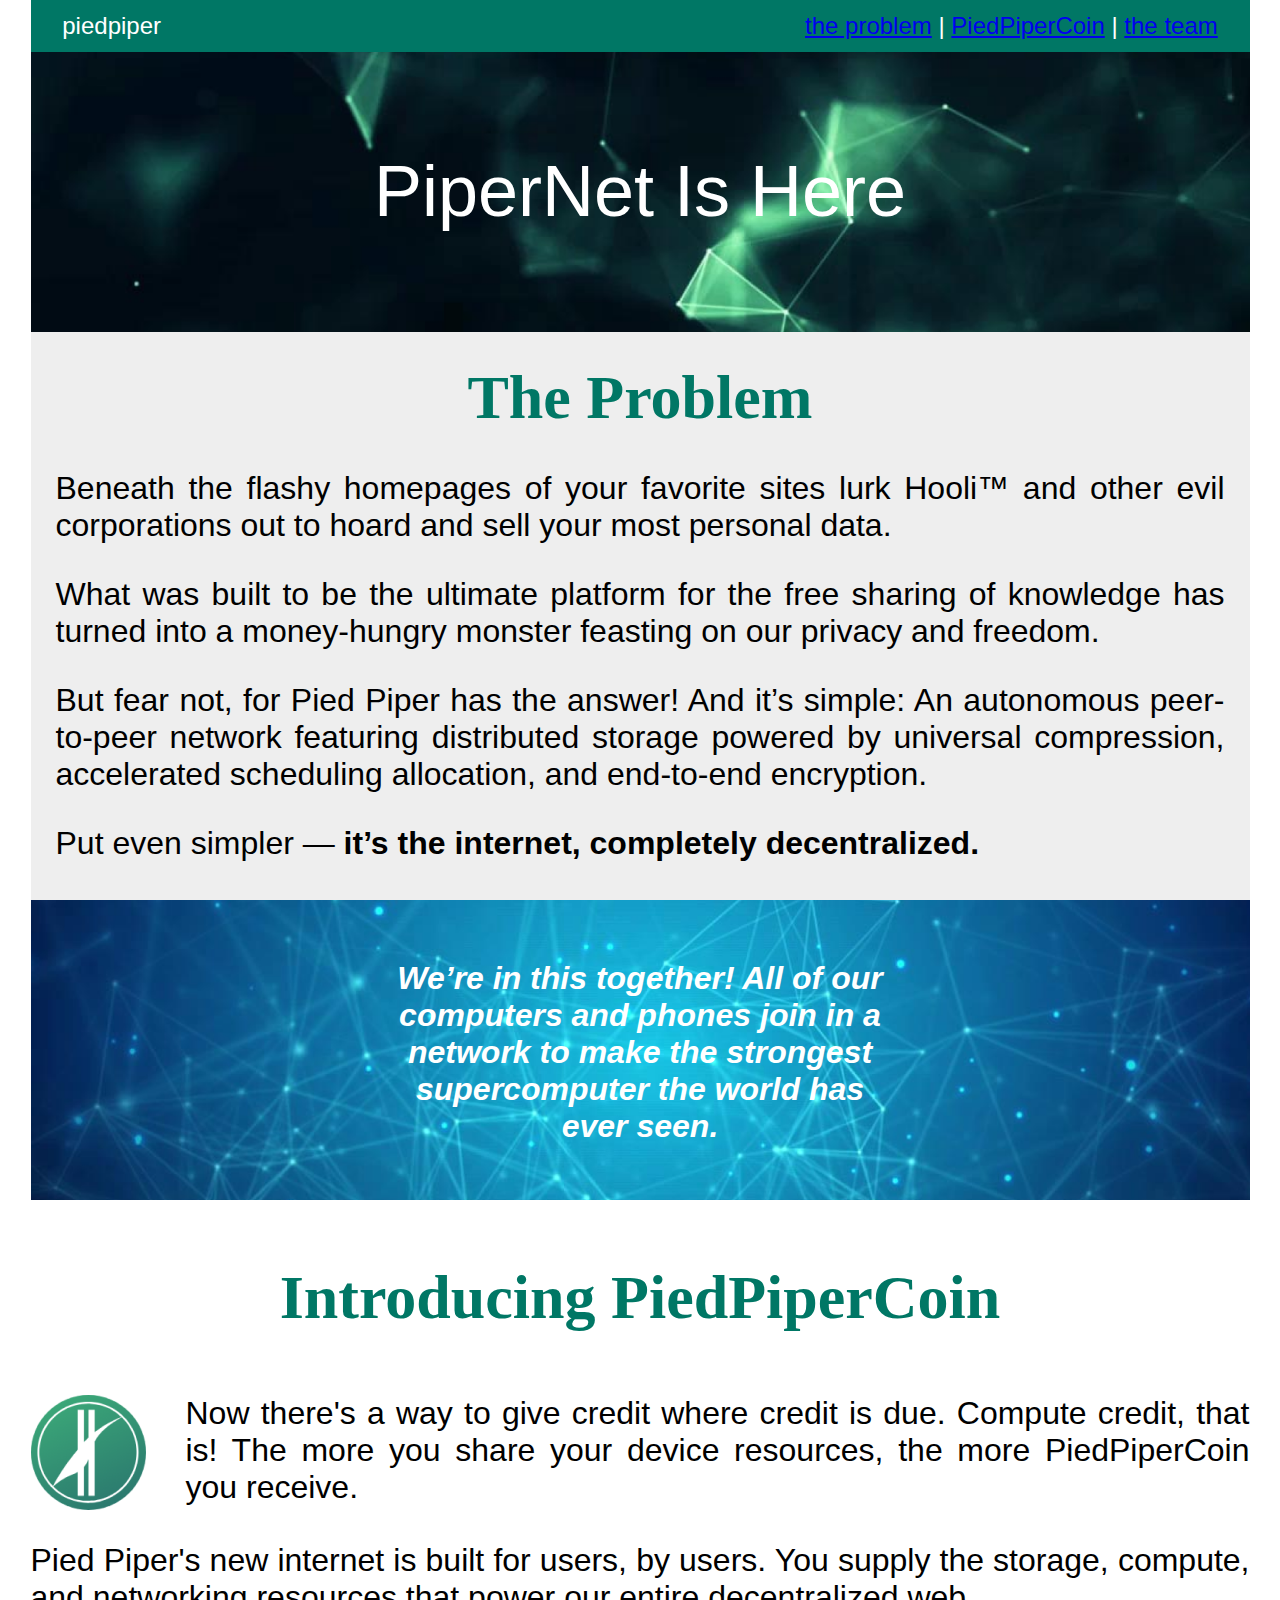
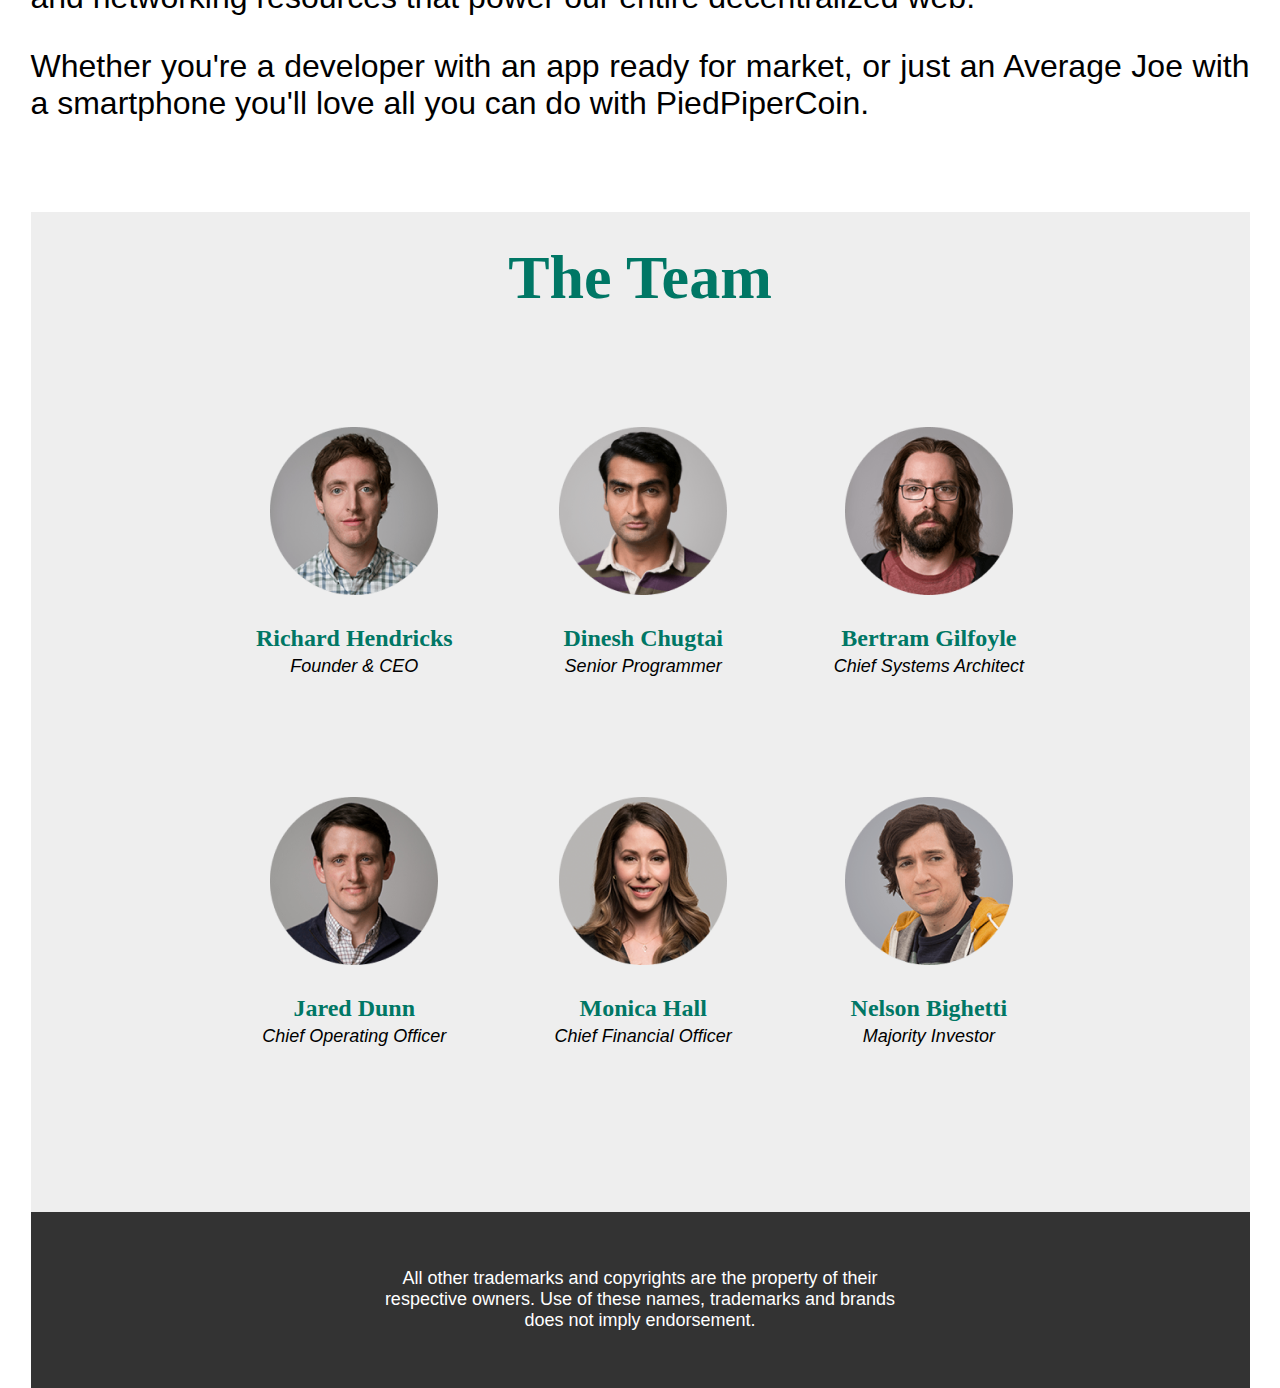
<file: PPC/index.html>
<!DOCTYPE html>
<html>
    <head>
	    <meta charset="UTF-8"/>
		<title>Pied Piper Landing Page</title>
		<link rel="stylesheet" href="homework2.css">
	</head>
    <body>
	<div class="container">
		<table class="table_container">
		<tr>
		<th>
		<div class="logo">piedpiper</div></th>
			<th class="inviz"></th>
			<th><div class="right">	
				<a href="#the_problem">the problem</a> | 
				<a href="#PiedPiperCoin">PiedPiperCoin</a> | 
				<a href="#the_team">the team</a>
			</div></th>
		</tr>
		</table>
		</div>		
		<div class="banner">
			<h1 class="banner_pipernet">PiperNet Is Here</h1>
		</div>
		<div class="banner_bottom">
			<h3 class="banner_problem" id="the_problem">The Problem</h3>
			<div class="text">
				<p>Beneath the flashy homepages of your favorite sites lurk Hooli™ and other evil corporations out to hoard and sell your most personal data.</p>
				<p>What was built to be the ultimate platform for the free sharing of knowledge has turned into a money-hungry monster feasting on our privacy and freedom.</p> 
				<p>But fear not, for Pied Piper has the answer! And it’s simple: An autonomous peer-to-peer network featuring distributed storage powered by universal compression, accelerated scheduling allocation, and end-to-end encryption.</p> 
				<p>Put even simpler — <strong>it’s the internet, completely decentralized.</strong></p>
			</div>
		</div> 	
		<div class="banner_bottom2">
			<p class="text2">We’re in this together! All of our computers and phones join in a network to make the strongest supercomputer the world has ever seen.</p>
		</div>
		<div class="banner_bottom3">
			<h3 class="banner_introducing" id="PiedPiperCoin">Introducing PiedPiperCoin</h3>
				<div class="text3">
					<img class="imglogo" src="PPC Logo.png" alt="логотип"/>
					<p class="textlogo"> Pied Piper's new internet is built for users, by users. You supply the storage, compute, and networking resources that power our entire decentralized web.</p>
					<p>Now there's a way to give credit where credit is due. Compute credit, that is! The more you share your device resources, the more PiedPiperCoin you receive.</p>
					<p>Whether you're a developer with an app ready for market, or just an Average Joe with a smartphone you'll love all you can do with PiedPiperCoin.</p>
				</div>	
		</div>
		<div class="banner_bottom4">
			<h3 class="banner_theteam" id="the_team">The Team</h3>
				<table class="table_theteam">
				<tr>
					<td>
					<div class="Richard_Hendricks">
						<img src="Richard Hendricks.png" alt="Richard Hendricks"/>
						<div>
							<p>Richard Hendricks</P>
							<p class="Richard_Hendricks_text">Founder & CEO</p>
						</div>
					</div>
					</td>
					<td>
					<div class="Dinesh_Chugtai">
						<img src="Dinesh Chugtai.png" alt="Dinesh Chugtai"/>
						<div>
							<p>Dinesh Chugtai</P>
							<p class="Dinesh_Chugtai_text">Senior Programmer</p>
						</div>
					</div>
					</td>
					<td>
					<div class="Bertram_Gilfoyle">
						<img src="Bertram Gilfoyle.png" alt="Bertram Gilfoyle"/>
						<div>
							<p>Bertram Gilfoyle</p>
							<p class="Bertram_Gilfoyle_text">Chief Systems Architect</p>
						</div>
					</div>
					</td>
				</tr>
				<tr>
					<td>
					<div class="Jared_Dunn">
						<img src="Jared Dunn.png" alt="Jared Dunn"/>
						<div>
							<p>Jared Dunn</p>
							<p class="Jared_Dunn_text">Chief Operating Officer</p>
						</div>
					</div>
					</td>
					<td>
					<div class="Monica_Hall">
						<img src="Monica Hall.png" alt="Monica Hall"/>
						<div>
							<p>Monica Hall</p>
							<p class="Monica_Hall_text">Chief Financial Officer</p>
						</div>
					</div>
					</td>
					<td>
					<div class="Nelson_Bighetti">
						<img src="Nelson Bighetti.png" alt="Nelson Bighetti"/>
						<div>
							<p>Nelson Bighetti</p>
							<p class="Nelson_Bighetti_text">Majority Investor</p>
						</div>
					</div>
					</td>
				</tr>
				</table>
		</div>
		<div class="banner_bottom5">
			<p class="text4">All other trademarks and copyrights are the property of their respective owners. Use of these names, trademarks and brands does not imply endorsement.</p>
		</div>	
	</body>
</html>
</file>
<file: PPC/homework2.css>
body {
	width: 1219px;
	paddding-left: 50px;
	paddding-right: 50px;
	margin: auto;
}
div {
	display: block;
}

.container {
	background-color: #007765;
	margin: 0 auto;
	position: fixed;
	margin-top: -50px;
	width: 1219px;
	
}

.table_container {
	margin: auto;
	vertical-align: middle;
}

th {
	padding: 10px;
}

.inviz {
	width: 600px;
}

.logo {
	background-color: #007765;
	float: left;
	color: white;
	float: left;
	
	font-family: Roboto, sans-serif;
	font-style: normal;
	font-weight: 500;
	line-height: normal;
	font-size: 24px;
	text-align: center;
}

.right {
	background-color: #007765;
	float: right;
	color: white;
	
	
	
	font-family: 'Roboto', sans-serif;
	font-style: normal;
	font-weight: 500;
	line-height: normal;
	font-size: 24px;
	text-align: center;
}

.banner {
	background-image: url(image.png);
	background-size: cover;
	margin-top: 50px;
}

.banner_pipernet {
	font-size: 72px;
	text-align: center;
	font-family: 'Roboto', sans-serif;
	font-style: normal;
	font-weight: 500;
	line-height: normal;
	color: white;
	padding: 100px;
	
} 

.banner_bottom {
	height: 600px;
	background-color: #EEEEEE;
	margin-top: -62px;
}

.banner_problem {
	font-size: 62px;
	text-align: center;
	font-family: Roboto;
	font-style: normal;
	font-weight: 800;
	line-height: normal;
	color: #007765;
	padding-top: 30px;
}

.text {
	text-align: justify;
	font-family: 'Roboto', sans-serif;
	font-style: normal;
	font-weight: normal;
	line-height: normal;
	font-size: 32px;
	margin-left: 25px;
	margin-right: 25px; 
	margin-top: -25px;
}

.banner_bottom2 {
	background-image: url(sea.png);
	height: 300px;
	margin-top: -32px;
	background-size: cover;
}

.text2 {
	font-size: 32px;
	width: 500px;
	font-family: 'Roboto', sans-serif;
	font-style: italic;
	font-weight: 800;
	line-height: normal;
	font-size: 32px;
	text-align: center;
	margin: auto;
	color: white;
	padding-top: 60px;	
}

.banner_bottom3 {
	height: 900px;
	background-color: white;
}

.banner_introducing {
	font-size: 62px;
	text-align: center;
	font-family: Roboto;
	font-style: normal;
	font-weight: 800;
	line-height: normal;
	color: #007765;
} 

.text3 {
	text-align: justify;
	font-family: 'Roboto', sans-serif;
	font-style: normal;
	font-weight: normal;
	line-height: normal;
	font-size: 32px;
	margin-left: 25px;
	margin-right: 25px; 
	margin-top: -25px;
	margin: auto;

}

.imglogo {
	float: left;
	margin-left: 0px;
	margin-right: 40px;
}

.textlogo {
	float: right;
}

.banner_bottom4 {
	height: 1000px;
	background-color: #EEEEEE;
}

.banner_theteam {
	font-size: 62px;
	text-align: center;
	font-family: Roboto;
	font-style: normal;
	font-weight: 800;
	line-height: normal;
	color: #007765;
	padding-top: 30px;
	margin-top: -350px;
}

.table_theteam {
	vertical-align: middle;
	text-align: center;
	margin: auto;
	color: #007765;
	font-family: Roboto;
	font-style: normal;
	font-weight: bold;
	line-height: normal;
	font-size: 24px;
}

td {
	padding: 50px;
	
}

.Richard_Hendricks_text   {
	color: black;
	font-size: 18px;
	margin-top: -20px;
	font-family: 'Roboto', sans-serif;
	font-style: italic;
	font-weight: normal;
	line-height: normal;
}

.Dinesh_Chugtai_text {
	color: black;
	font-size: 18px;
	margin-top: -20px;
	font-family: 'Roboto', sans-serif;
	font-style: italic;
	font-weight: normal;
	line-height: normal;
}

.Bertram_Gilfoyle_text {
	color: black;
	font-size: 18px;
	margin-top: -20px;
	font-family: 'Roboto', sans-serif;
	font-style: italic;
	font-weight: normal;
	line-height: normal;
}

.Jared_Dunn_text {
	color: black;
	font-size: 18px;
	margin-top: -20px;
	font-family: 'Roboto', sans-serif;
	font-style: italic;
	font-weight: normal;
	line-height: normal;
}

.Monica_Hall_text {
	color: black;
	font-size: 18px;
	margin-top: -20px;
	font-family: 'Roboto', sans-serif;
	font-style: italic;
	font-weight: normal;
	line-height: normal;
}

.Nelson_Bighetti_text {
	color: black;
	font-size: 18px;
	margin-top: -20px;
	font-family: 'Roboto', sans-serif;
	font-style: italic;
	font-weight: normal;
	line-height: normal;
}

.banner_bottom5 {
	height: 176px;
	background-color: #333333;
}

.text4 {
	font-family: 'Roboto', sans-serif;
	font-style: normal;
	font-weight: normal;
	line-height: normal;
	font-size: 18px;
	text-align: center;
	width: 540px;
	height: 64px;
	margin: auto;
	color: white;
	padding-top: 56px;
}








/*

h1 {
	background-image: url(image.png);
	color: white;
	margin-top: 0px;
	height: 300px;
	font-family: Roboto;
	font-style: normal;
	font-weight: 500;
	line-height: normal;
	font-size: 72px;
	text-align: center;
}

h2 {
	position: absolute;
	
	background-color: white;
	color: #007765;
	text-align: center;
	font-size: 62px;
	margin-top: 0px;
	font-family: Roboto;
	font-style: normal;
	font-weight: 500;
	line-height: normal;
	font-size: 72px;
	text-align: center;
}
	

/*
.conteiner {
	background-color: #007765;
	width: 1200px;
	padding: 8px;
	border: 2px solid black;
	position: fixed;
}	

.url {
	width: 129px;
	height: 29px;
	left: 1187px;
	top: 28px;

	font-family: Roboto;
	font-style: normal;
	font-weight: 500;
	line-height: normal;
	font-size: 24px;
	float: right;
}

.logo {
	padding: 20px;
	float: left;
	background-color: #007765;
}

.name {
	background-image: url(image.png);
	color: white;
	width: 1219px;
	height: 403px;
	font-family: Roboto;
	font-style: normal;
	font-weight: 500;
	line-height: normal;
	font-size: 72px;
	text-align: center;
	clear: both;
}

.h_1 {
	text-align: center;
}

*/
</file>
